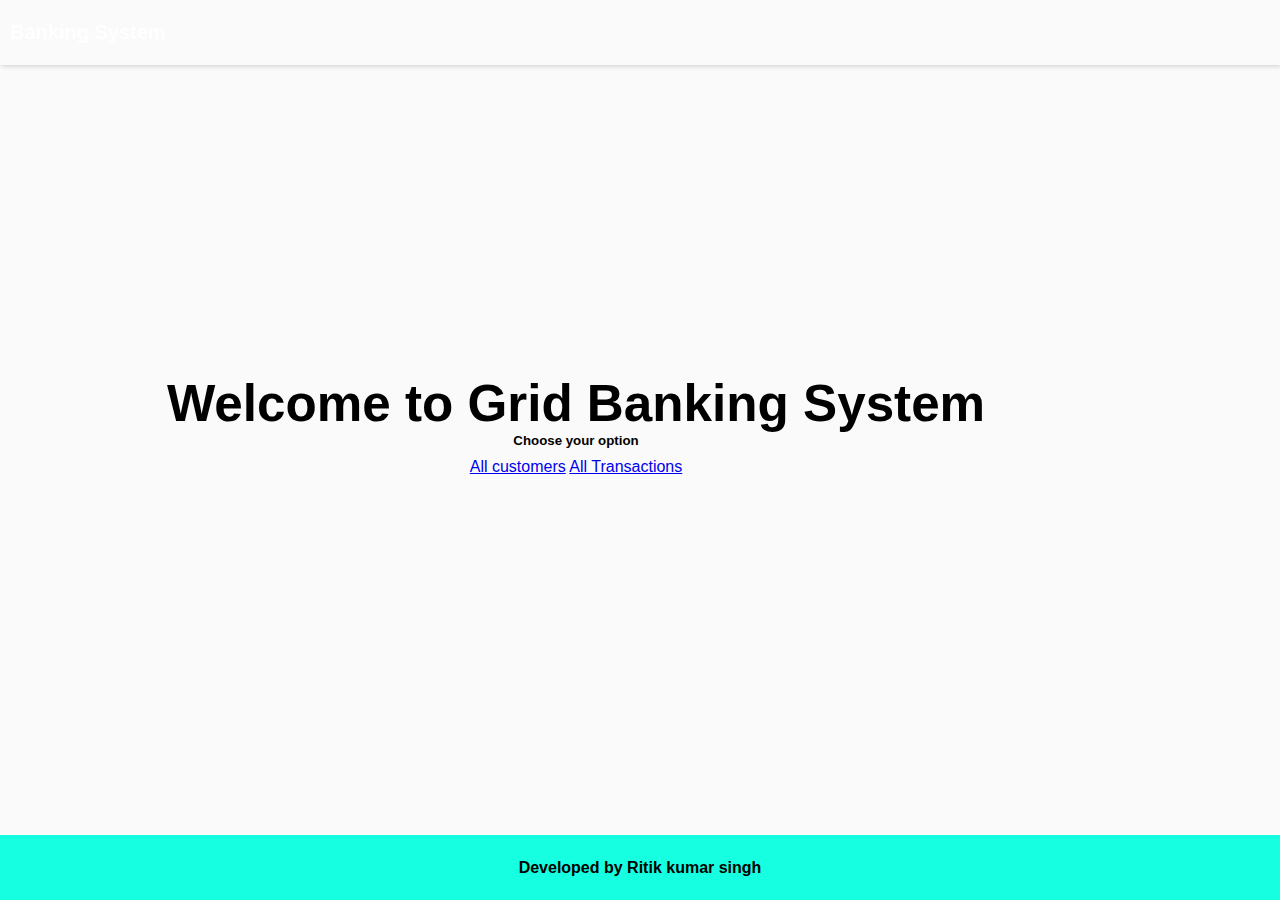
<file: interngrid/index.html>
<!DOCTYPE html>
<html lang="en">
<head>
    <meta charset="UTF-8">
    <meta name="viewport" content="width=device-width, initial-scale=1.0">
    <title>Banking System</title>
    <link rel="stylesheet" href="./styles/styles.css">
    <link href="https://cdn.jsdelivr.net/npm/bootstrap@5.0.0-beta1/dist/css/bootstrap.min.css" rel="stylesheet" integrity="sha384-giJF6kkoqNQ00vy+HMDP7azOuL0xtbfIcaT9wjKHr8RbDVddVHyTfAAsrekwKmP1" crossorigin="anonymous">
</head>
<body>
    <!--Navbar-->
    <header class="navbar navbar-expand-lg navbar-dark bg-primary">
        <a href="https://ammyy9908.github.io/bankingsysgrid/"><span class="app_name">Banking System</span></a>
    </header>
    
        <div class="container">
            
           <h1>Welcome to Grid Banking System</h1>
           <h5>Choose your option</h5>
           <div class="buttons">
               <a href="./customers.html" class="btn btn-primary">All customers</a>
               <a href="./transactions.html" class="btn btn-primary">All Transactions</a>
           </div>
        </div>
        <footer class="bg-primary">
            <p>Developed by <strong> Ritik kumar singh</strong></p>
        </footer>
        <script src="https://cdn.jsdelivr.net/npm/@popperjs/core@2.5.4/dist/umd/popper.min.js" integrity="sha384-q2kxQ16AaE6UbzuKqyBE9/u/KzioAlnx2maXQHiDX9d4/zp8Ok3f+M7DPm+Ib6IU" crossorigin="anonymous"></script>
<script src="https://cdn.jsdelivr.net/npm/bootstrap@5.0.0-beta1/dist/js/bootstrap.min.js" integrity="sha384-pQQkAEnwaBkjpqZ8RU1fF1AKtTcHJwFl3pblpTlHXybJjHpMYo79HY3hIi4NKxyj" crossorigin="anonymous"></script>
</body>
</html>
</file>
<file: interngrid/styles/styles.css>
* {
  margin: 0;
  box-sizing: border-box;
  font-family: sans-serif;
}
body {
  background-color: #fafafa !important;
}
header {
  display: flex;
  height: 65px;
  align-items: center;
  position: sticky;
  top: 0;
  z-index: 999;
  box-shadow: 1px 1px 5px 0px rgba(0, 0, 0, 0.178);
}
header > a {
  text-decoration: none;
}
header > a > .app_name {
  font-size: 20px;
  font-weight: 700;

  margin-left: 10px;
  color: #fff;
  text-decoration: none;
}

.container {
  width: 90%;
  display: flex !important;
  flex-direction: column;
  justify-content: center;
  align-items: center !important;
  height: 80vh;
}
.container > h1 {
  font-size: 3.2rem;
  font-weight: 900;
}
.nav {
  margin-top: 45px;
}
.nav > a {
  padding: 0.8em;
  border: 1px solid #ddd;
  background-color: rgba(0, 0, 0, 0.849);
  color: #fff;
  border-radius: 5px;
  text-decoration: none;
}
.customers {
  display: grid;
  grid-template-columns: repeat(auto-fit, minmax(210px, 1fr));
  margin-top: 45px;
  grid-template-rows: 1fr 1fr;
  grid-gap: 1.5em;
}
.customerCard {
  padding: 1.5em;
  border: 1px solid #ddd;
  background-color: #fff;
  border-radius: 5px;
  transition: box-shadow 0.5s ease-in-out;
  cursor: pointer;
}
.customerCard:hover {
  box-shadow: 1px 1px 5px 0px rgba(0, 0, 0, 0.178);
}
.customerCard > h4,
h6,
h5 {
  margin-bottom: 10px;
}
.view_transaction_btn {
  background-color: rgba(0, 0, 0, 0.849);
  border: 0;
  outline: 0;
  display: block;
  border-radius: 5px;
  color: rgb(235, 235, 235);
  box-shadow: 1px 1px 5px 0px rgba(0, 0, 0, 0.178);
  cursor: pointer;
}

.modal_wrapper {
  width: 100%;
  height: 100vh;
  background-color: rgba(241, 241, 243, 0.876);
  position: fixed;
  display: none;
}
.transfer_modal {
  padding: 2.5em;
  width: 380px;
  border: 1px solid #ddd;
  background-color: #fff;
  top: 50%;
  left: 50%;
  border-radius: 5px;
  transform: translate(-50%, -50%);
  position: absolute;
}
.new_modal_wrapper {
  width: 100%;
  height: 100vh;
  background-color: rgb(209, 209, 216);
  position: fixed;
  display: none;
}
.user_modal {
  padding: 2.5em;
  width: 380px;
  border: 1px solid #ddd;
  background-color: #fff;
  top: 50%;
  left: 50%;
  border-radius: 5px;
  transform: translate(-50%, -50%);
  position: absolute;
}
.user_modal > form > .form__control > input[type="text"],
input[type="email"] {
  height: 35px;
  margin-top: 10px;
  padding-left: 10px;
}
.user_modal > form > .form__control {
  display: flex;
  flex-direction: column;
  justify-content: center;
  padding: 0.8em;
  margin-bottom: 10px;
}
.customer__info > h1 {
  font-size: 20px;
}
.customer__info > h2 {
  font-size: 18px;
  font-weight: 600;
  color: rgb(73, 72, 72);
}
.modal > .form > form {
  width: 90%;
  margin: 0 auto;
}
.modal > .form > form > .form__control {
  display: flex;
  flex-direction: column;
  justify-content: center;
  padding: 0.8em;
  margin-bottom: 10px;
}
.modal > .form > form > .form__control > input[type="text"],
input[type="email"] {
  height: 35px;
  margin-top: 10px;
  padding-left: 10px;
}
.person_name,
.balance {
  margin-bottom: 10px;
}
.person_transaction_btn {
  background-color: rgba(0, 0, 0, 0.849);
  border: 0;
  outline: 0;
  color: #fff;
  border-radius: 65px;
  text-decoration: none;
  margin-top: 15px;
  display: flex;
  box-shadow: 1px 1px 5px 0px rgba(0, 0, 0, 0.178);
  cursor: pointer;
  align-items: center;
  justify-content: center;
}
.close_btn {
  width: 45px;
  height: 45px;
  border: 1px solid #ddd;
  display: flex;
  background-color: red;
  position: absolute;
  right: -5px;
  top: -15px;
  align-items: center;
  justify-content: center;
  text-decoration: none;
  color: #fff;
  border-radius: 50%;
}

table {
  font-family: arial, sans-serif;
  border-collapse: collapse;
  width: 100%;
  margin-top: 45px;
}

td,
th {
  border: 1px solid #dddddd;
  text-align: left;
  padding: 8px;
}

tr:nth-child(even) {
  background-color: #dddddd;
}
.fab_btn_add {
  width: 50px;
  height: 50px;
  display: flex;
  align-items: center;
  justify-content: center;
  position: fixed;
  right: 50px;
  bottom: 50px;
  border-radius: 50%;
  background-color: rgba(0, 0, 0, 0.849);
  box-shadow: 1px 1px 5px 0px rgba(0, 0, 0, 0.178);
  border: 0;
  outline: none !important;
  font-weight: 900;
  color: #fff;
  cursor: pointer;
}
footer {
  position: fixed;
  bottom: 0;
  display: flex;
  justify-content: center;
  align-items: center;
  width: 100%;
  height: 65px;
  background-color: rgb(21, 255, 224);
}
footer > p {
  font-weight: 600;
}
</file>
